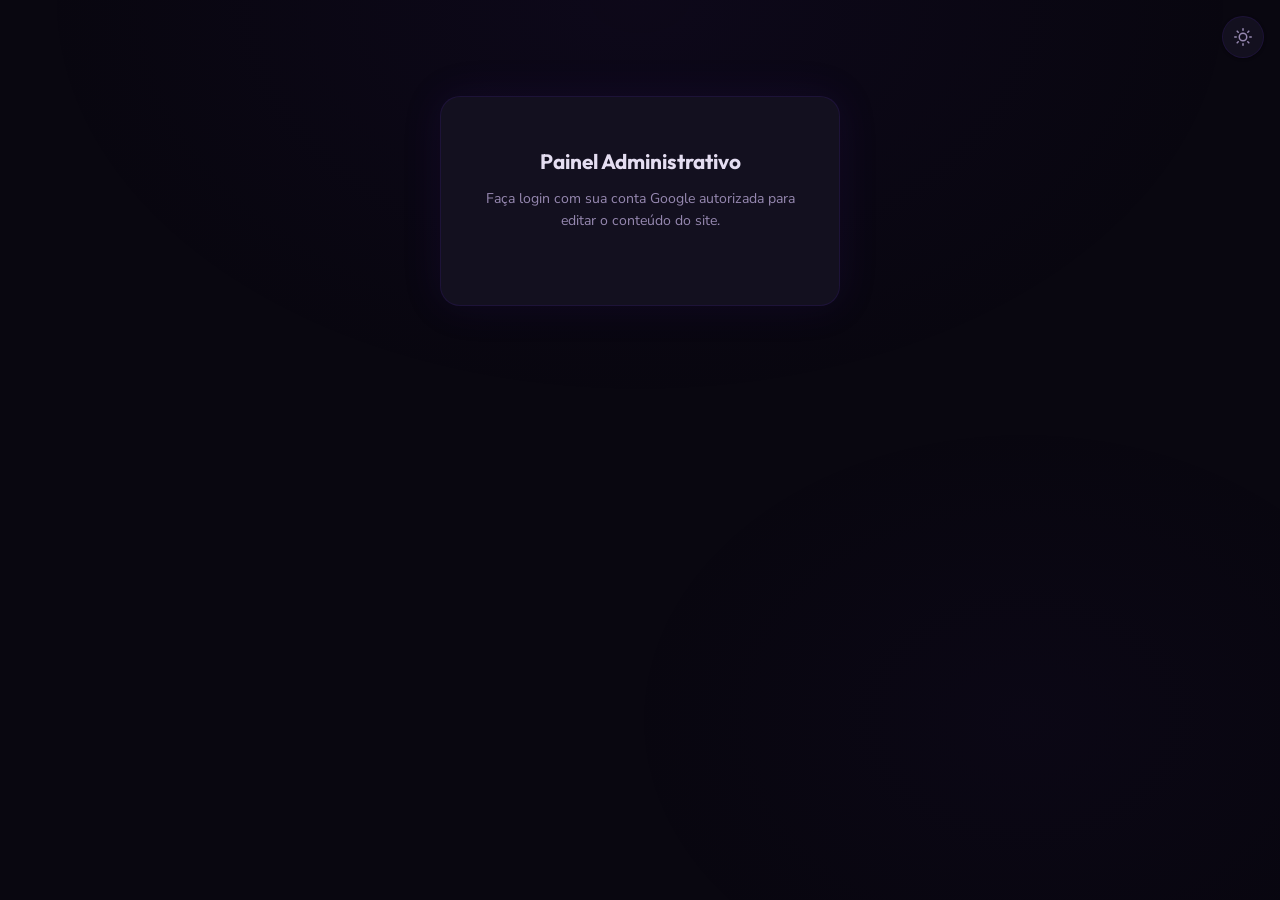
<file: admin.html>
<!DOCTYPE html>
<html lang="pt-BR" data-theme="dark">
<head>
  <meta charset="UTF-8">
  <meta name="viewport" content="width=device-width, initial-scale=1.0">
  <meta name="robots" content="noindex, nofollow">
  <title>Admin — Serviços MediQuo</title>

  <!-- Fonts -->
  <link rel="preconnect" href="https://fonts.googleapis.com">
  <link rel="preconnect" href="https://fonts.gstatic.com" crossorigin>
  <link
    href="https://fonts.googleapis.com/css2?family=Nunito+Sans:wght@400;600;700&family=Outfit:wght@500;600;700&display=swap"
    rel="stylesheet"
  >

  <!-- Reusa o CSS principal + estilos admin inline -->
  <link rel="stylesheet" href="css/main.css">
  <style>
    /* ─── Admin-specific overrides ─────────────────────── */

    .admin-container {
      max-width: 780px;
    }

    .login-card {
      background: var(--color-surface);
      border: 1px solid var(--color-border);
      border-radius: var(--radius-lg);
      padding: 3rem 2rem;
      text-align: center;
      box-shadow: var(--shadow-glow);
      max-width: 400px;
      margin: 4rem auto;
    }

    .login-title {
      font-family: var(--font-display);
      font-size: 1.3rem;
      font-weight: 700;
      color: var(--color-text);
      margin-bottom: 0.6rem;
    }

    .login-sub {
      font-size: 0.88rem;
      color: var(--color-text-muted);
      margin-bottom: 1.5rem;
    }

    .btn-google {
      display: inline-flex;
      align-items: center;
      gap: 0.6rem;
      padding: 0.65rem 1.4rem;
      font-family: var(--font-display);
      font-size: 0.9rem;
      font-weight: 600;
      color: #fff;
      background: linear-gradient(135deg, var(--color-primary), var(--color-primary-soft));
      border: none;
      border-radius: var(--radius-sm);
      cursor: pointer;
      transition: opacity 0.2s ease;
    }

    .btn-google:hover { opacity: 0.88; }

    .admin-panel { display: none; }

    .admin-header {
      display: flex;
      align-items: center;
      justify-content: space-between;
      margin-bottom: 2rem;
      flex-wrap: wrap;
      gap: 0.75rem;
    }

    .admin-user {
      font-size: 0.85rem;
      color: var(--color-text-muted);
    }

    .btn-logout {
      padding: 0.4rem 0.9rem;
      font-family: var(--font-display);
      font-size: 0.8rem;
      font-weight: 600;
      color: var(--color-danger);
      background: var(--color-surface-2);
      border: 1px solid var(--color-border);
      border-radius: var(--radius-sm);
      cursor: pointer;
      transition: border-color 0.2s;
    }

    .btn-logout:hover { border-color: var(--color-danger); }

    /* Tabs */
    .admin-tabs {
      display: flex;
      gap: 0;
      background: var(--color-surface-2);
      border: 1px solid var(--color-border);
      border-radius: var(--radius-sm);
      padding: 3px;
      margin-bottom: 1.5rem;
    }

    .admin-tab {
      flex: 1;
      padding: 0.55rem 1rem;
      font-family: var(--font-display);
      font-size: 0.85rem;
      font-weight: 600;
      border: none;
      border-radius: 6px;
      background: transparent;
      color: var(--color-text-muted);
      cursor: pointer;
      transition: all 0.2s ease;
    }

    .admin-tab:hover:not(.active) { color: var(--color-text); }

    .admin-tab.active {
      background: linear-gradient(135deg, var(--color-primary), var(--color-primary-soft));
      color: #fff;
      box-shadow: 0 2px 8px rgba(var(--color-primary-rgb), 0.3);
    }

    /* Edit table */
    .edit-table {
      width: 100%;
      border-collapse: collapse;
      font-size: 0.82rem;
    }

    .edit-table th,
    .edit-table td {
      padding: 0.5rem 0.6rem;
      border: 1px solid var(--color-border);
      vertical-align: top;
    }

    .edit-table th {
      background: var(--table-header-bg);
      font-family: var(--font-display);
      font-weight: 600;
      font-size: 0.75rem;
      color: var(--color-text-muted);
      text-transform: uppercase;
    }

    .edit-cell {
      width: 100%;
      min-height: 2rem;
      padding: 0.35rem 0.5rem;
      font-family: var(--font-body);
      font-size: 0.82rem;
      color: var(--color-text);
      background: var(--color-input-bg);
      border: 1px solid transparent;
      border-radius: 4px;
      outline: none;
      resize: vertical;
      transition: border-color 0.2s;
    }

    .edit-cell:focus {
      border-color: var(--color-accent);
    }

    .edit-cell.dirty {
      border-color: var(--color-warning);
    }

    /* FAQ edit */
    .faq-edit-list {
      display: flex;
      flex-direction: column;
      gap: 0.75rem;
    }

    .faq-edit-card {
      background: var(--color-surface);
      border: 1px solid var(--color-border);
      border-radius: var(--radius-md);
      padding: 1rem 1.25rem;
    }

    .faq-edit-field {
      margin-bottom: 0.75rem;
    }

    .faq-edit-label {
      display: block;
      font-family: var(--font-display);
      font-size: 0.78rem;
      font-weight: 600;
      color: var(--color-text-muted);
      margin-bottom: 0.3rem;
      text-transform: uppercase;
      letter-spacing: 0.04em;
    }

    .faq-edit-input,
    .faq-edit-textarea {
      width: 100%;
      padding: 0.5rem 0.7rem;
      font-family: var(--font-body);
      font-size: 0.88rem;
      color: var(--color-text);
      background: var(--color-input-bg);
      border: 1.5px solid var(--color-input-border);
      border-radius: var(--radius-sm);
      outline: none;
      transition: border-color 0.2s;
    }

    .faq-edit-textarea {
      min-height: 100px;
      resize: vertical;
    }

    .faq-edit-input:focus,
    .faq-edit-textarea:focus {
      border-color: var(--color-accent);
    }

    .faq-edit-actions {
      display: flex;
      gap: 0.5rem;
      justify-content: flex-end;
    }

    .btn-sm {
      padding: 0.4rem 0.85rem;
      font-family: var(--font-display);
      font-size: 0.78rem;
      font-weight: 600;
      border: none;
      border-radius: 6px;
      cursor: pointer;
      transition: opacity 0.2s;
    }

    .btn-sm:hover { opacity: 0.85; }

    .btn-save {
      background: linear-gradient(135deg, var(--color-primary), var(--color-primary-soft));
      color: #fff;
    }

    .btn-delete {
      background: var(--color-surface-2);
      color: var(--color-danger);
      border: 1px solid var(--color-border);
    }

    .btn-add {
      display: inline-flex;
      align-items: center;
      gap: 0.4rem;
      padding: 0.55rem 1.2rem;
      font-family: var(--font-display);
      font-size: 0.85rem;
      font-weight: 600;
      color: #fff;
      background: linear-gradient(135deg, var(--color-primary), var(--color-primary-soft));
      border: none;
      border-radius: var(--radius-sm);
      cursor: pointer;
      margin-top: 1rem;
      transition: opacity 0.2s;
    }

    .btn-add:hover { opacity: 0.88; }

    /* Toast */
    .toast {
      position: fixed;
      bottom: 1.5rem;
      left: 50%;
      transform: translateX(-50%) translateY(80px);
      padding: 0.65rem 1.4rem;
      font-family: var(--font-display);
      font-size: 0.85rem;
      font-weight: 600;
      color: #fff;
      border-radius: var(--radius-sm);
      z-index: 200;
      opacity: 0;
      transition: transform 0.3s ease, opacity 0.3s ease;
      pointer-events: none;
    }

    .toast.visible {
      transform: translateX(-50%) translateY(0);
      opacity: 1;
    }

    .toast-success { background: #059669; }
    .toast-error { background: var(--color-danger); }

    /* Responsive */
    @media (max-width: 768px) {
      .login-card { margin: 2rem 1rem; padding: 2rem 1.25rem; }
      .admin-header { flex-direction: column; align-items: flex-start; }
      .edit-table { font-size: 0.75rem; }
    }
  </style>
</head>

<body>
  <!-- Theme toggle -->
  <button class="theme-toggle" id="themeToggle" aria-label="Alternar tema">
    <svg class="theme-icon" id="themeIcon" width="18" height="18" viewBox="0 0 24 24" fill="none" stroke="currentColor" stroke-width="2" stroke-linecap="round" stroke-linejoin="round">
      <circle cx="12" cy="12" r="5"/>
    </svg>
  </button>

  <div class="container admin-container">

    <!-- Login -->
    <div class="login-card" id="loginSection">
      <h1 class="login-title">Painel Administrativo</h1>
      <p class="login-sub">Faça login com sua conta Google autorizada para editar o conteúdo do site.</p>
      <div id="googleLoginBtn"></div>
    </div>

    <!-- Admin Panel -->
    <div class="admin-panel" id="adminPanel">
      <div class="admin-header">
        <div>
          <h1 class="header-title" style="font-size:1.4rem;">Painel Admin</h1>
          <span class="admin-user" id="adminUser"></span>
        </div>
        <button class="btn-logout" id="logoutBtn">Sair</button>
      </div>

      <!-- Tabs -->
      <div class="admin-tabs">
        <button class="admin-tab active" data-tab="tabela">Tabela de Serviços</button>
        <button class="admin-tab" data-tab="faq">FAQ</button>
      </div>

      <!-- Tab: Tabela -->
      <div class="tab-content" id="tabTabela">
        <div class="loading-state" id="adminTabelaLoading">
          <div class="loading-spinner"></div>
          <p class="loading-text">Carregando tabela…</p>
        </div>
        <div class="table-wrapper" id="adminTabelaContent" style="display:none;">
          <table class="edit-table" id="editTable">
            <thead id="editTableHead"></thead>
            <tbody id="editTableBody"></tbody>
          </table>
        </div>
      </div>

      <!-- Tab: FAQ -->
      <div class="tab-content" id="tabFaq" style="display:none;">
        <div class="loading-state" id="adminFaqLoading">
          <div class="loading-spinner"></div>
          <p class="loading-text">Carregando FAQ…</p>
        </div>
        <div id="adminFaqContent" style="display:none;">
          <div class="faq-edit-list" id="faqEditList"></div>
          <button class="btn-add" id="addFaqBtn">
            <svg width="16" height="16" viewBox="0 0 24 24" fill="none" stroke="currentColor" stroke-width="2" stroke-linecap="round" stroke-linejoin="round">
              <line x1="12" y1="5" x2="12" y2="19"/><line x1="5" y1="12" x2="19" y2="12"/>
            </svg>
            Adicionar Pergunta
          </button>
        </div>
      </div>
    </div>
  </div>

  <!-- Toast -->
  <div class="toast" id="toast"></div>

  <!-- Google Identity Services -->
  <script src="https://accounts.google.com/gsi/client" async defer></script>

  <!-- App -->
  <script src="js/api.js"></script>
  <script src="js/admin.js"></script>
</body>
</html>
</file>
<file: css/main.css>
/* ═══════════════════════════════════════════════════════════
   SERVIÇOS DE SAÚDE — MediQuo — Estilos
   Tema escuro (padrão) + tema claro via data-theme="light"
   Acento principal: #491e9c — coerente com style.css de referência
   ═══════════════════════════════════════════════════════════ */

/* ─── Reset ────────────────────────────────────────────── */

*, *::before, *::after {
  box-sizing: border-box;
  margin: 0;
  padding: 0;
}

/* ─── Variáveis — Tema Escuro ─────────────────────────── */

:root,
[data-theme="dark"] {
  --color-bg:           #090710;
  --color-surface:      #13101f;
  --color-surface-2:    #1a1528;
  --color-surface-3:    #221c34;
  --color-border:       rgba(73, 30, 156, 0.2);
  --color-border-hover: rgba(73, 30, 156, 0.45);
  --color-primary:      #491e9c;
  --color-primary-rgb:  73, 30, 156;
  --color-primary-soft: #5c2fc4;
  --color-primary-glow: rgba(73, 30, 156, 0.15);
  --color-accent:       #8257e6;
  --color-text:         #e4ddf1;
  --color-text-muted:   #9688b0;
  --color-text-dim:     #6e5f8a;
  --color-danger:       #e54560;
  --color-success:      #34d399;
  --color-warning:      #fbbf24;
  --color-input-bg:     #0f0c1a;
  --color-input-border: #2a2240;
  --color-input-focus:  #491e9c;
  --shadow-sm:          0 1px 3px rgba(0,0,0,0.4);
  --shadow-md:          0 4px 16px rgba(0,0,0,0.5);
  --shadow-glow:        0 0 40px rgba(73, 30, 156, 0.12);
  --radius-sm:          8px;
  --radius-md:          14px;
  --radius-lg:          20px;
  --font-display:       'Outfit', sans-serif;
  --font-body:          'Nunito Sans', sans-serif;

  /* Tabela */
  --table-header-bg:    #1c1630;
  --table-row-alt:      rgba(73, 30, 156, 0.04);
  --table-row-hover:    rgba(73, 30, 156, 0.08);
}

/* ─── Variáveis — Tema Claro ──────────────────────────── */

[data-theme="light"] {
  --color-bg:           #f4f0fa;
  --color-surface:      #ffffff;
  --color-surface-2:    #f0ecf7;
  --color-surface-3:    #e8e2f4;
  --color-border:       rgba(73, 30, 156, 0.12);
  --color-border-hover: rgba(73, 30, 156, 0.3);
  --color-primary-glow: rgba(73, 30, 156, 0.06);
  --color-text:         #1c1230;
  --color-text-muted:   #5e5077;
  --color-text-dim:     #8a7da3;
  --color-input-bg:     #f8f5ff;
  --color-input-border: #d4cce6;
  --shadow-sm:          0 1px 3px rgba(73, 30, 156, 0.06);
  --shadow-md:          0 4px 20px rgba(73, 30, 156, 0.08);
  --shadow-glow:        0 0 40px rgba(73, 30, 156, 0.05);
  --table-header-bg:    #ede7f8;
  --table-row-alt:      rgba(73, 30, 156, 0.03);
  --table-row-hover:    rgba(73, 30, 156, 0.06);
}

/* ─── Base ─────────────────────────────────────────────── */

html {
  font-size: 16px;
  -webkit-font-smoothing: antialiased;
  -moz-osx-font-smoothing: grayscale;
  scroll-behavior: smooth;
}

body {
  font-family: var(--font-body);
  background: var(--color-bg);
  color: var(--color-text);
  min-height: 100vh;
  line-height: 1.6;
  transition: background 0.35s ease, color 0.35s ease;
}

body::before {
  content: '';
  position: fixed;
  inset: 0;
  background:
    radial-gradient(ellipse 600px 400px at 50% 0%, rgba(var(--color-primary-rgb), 0.07), transparent),
    radial-gradient(ellipse 400px 300px at 80% 80%, rgba(var(--color-primary-rgb), 0.04), transparent);
  pointer-events: none;
  z-index: 0;
}

/* ─── Layout ───────────────────────────────────────────── */

.container {
  position: relative;
  z-index: 1;
  max-width: 960px;
  margin: 0 auto;
  padding: 2rem 1.25rem 4rem;
}

/* ─── Botão Tema ───────────────────────────────────────── */

.theme-toggle {
  position: fixed;
  top: 1rem;
  right: 1rem;
  z-index: 100;
  width: 42px;
  height: 42px;
  border-radius: 50%;
  border: 1px solid var(--color-border);
  background: var(--color-surface);
  color: var(--color-text-muted);
  cursor: pointer;
  display: flex;
  align-items: center;
  justify-content: center;
  transition: all 0.25s ease;
  box-shadow: var(--shadow-sm);
}

.theme-toggle:hover {
  border-color: var(--color-primary);
  color: var(--color-primary-soft);
  transform: scale(1.08);
}

/* ─── Header ───────────────────────────────────────────── */

.header {
  text-align: center;
  margin-bottom: 2.5rem;
  position: relative;
}

.header-glow {
  position: absolute;
  top: -20px;
  left: 50%;
  transform: translateX(-50%);
  width: 240px;
  height: 80px;
  background: radial-gradient(ellipse, rgba(var(--color-primary-rgb), 0.2), transparent 70%);
  pointer-events: none;
}

.header-title {
  font-family: var(--font-display);
  font-size: 2rem;
  font-weight: 700;
  letter-spacing: -0.02em;
  background: linear-gradient(135deg, var(--color-accent), var(--color-primary-soft));
  -webkit-background-clip: text;
  -webkit-text-fill-color: transparent;
  background-clip: text;
}

.header-sub {
  font-size: 0.95rem;
  color: var(--color-text-muted);
  margin-top: 0.4rem;
}

/* ─── Seções ───────────────────────────────────────────── */

.section {
  margin-bottom: 3rem;
}

.section-title {
  font-family: var(--font-display);
  font-size: 1.35rem;
  font-weight: 700;
  color: var(--color-text);
  margin-bottom: 1.2rem;
  display: flex;
  align-items: center;
  gap: 0.6rem;
}

.section-title svg {
  color: var(--color-accent);
  flex-shrink: 0;
}

/* ═══════════════════════════════════════════════════════════
   TABELA DE SERVIÇOS
   ═══════════════════════════════════════════════════════════ */

.table-wrapper {
  overflow-x: auto;
  -webkit-overflow-scrolling: touch;
  border-radius: var(--radius-md);
  border: 1px solid var(--color-border);
  background: var(--color-surface);
  box-shadow: var(--shadow-glow);
}

.service-table {
  width: 100%;
  border-collapse: collapse;
  font-size: 0.85rem;
  min-width: 750px;
}

.service-table th,
.service-table td {
  padding: 0.7rem 0.85rem;
  text-align: left;
  border-bottom: 1px solid var(--color-border);
  vertical-align: top;
}

.service-table thead th {
  font-family: var(--font-display);
  font-weight: 700;
  font-size: 0.8rem;
  text-transform: uppercase;
  letter-spacing: 0.03em;
  color: var(--color-text-muted);
  background: var(--table-header-bg);
  position: sticky;
  top: 0;
  z-index: 2;
  white-space: nowrap;
}

/* Grupo headers */
.group-header {
  text-align: center !important;
  font-size: 0.72rem;
  color: var(--color-accent);
  background: var(--color-surface-2) !important;
  letter-spacing: 0.06em;
}

/* Campo (primeira coluna) */
.service-table td:first-child {
  font-family: var(--font-display);
  font-weight: 600;
  color: var(--color-text);
  white-space: nowrap;
  background: var(--color-surface);
  position: sticky;
  left: 0;
  z-index: 1;
  border-right: 1px solid var(--color-border);
}

.service-table th:first-child {
  position: sticky;
  left: 0;
  z-index: 3;
  border-right: 1px solid var(--color-border);
}

.service-table tbody tr:nth-child(even) {
  background: var(--table-row-alt);
}

.service-table tbody tr:hover {
  background: var(--table-row-hover);
}

.service-table tbody tr:last-child td {
  border-bottom: none;
}

/* Badges na tabela */
.badge {
  display: inline-block;
  padding: 0.2rem 0.55rem;
  border-radius: 4px;
  font-family: var(--font-display);
  font-weight: 600;
  font-size: 0.75rem;
  white-space: nowrap;
}

.badge-sim {
  background: rgba(52, 211, 153, 0.12);
  color: var(--color-success);
}

.badge-nao {
  background: rgba(229, 69, 96, 0.08);
  color: var(--color-text-dim);
}

/* Scroll hint mobile */
.scroll-hint {
  display: none;
  text-align: center;
  font-size: 0.78rem;
  color: var(--color-text-dim);
  margin-top: 0.5rem;
  gap: 0.3rem;
  align-items: center;
  justify-content: center;
}

.scroll-hint svg { color: var(--color-accent); }

/* ═══════════════════════════════════════════════════════════
   FAQ ACCORDION
   ═══════════════════════════════════════════════════════════ */

.faq-list {
  display: flex;
  flex-direction: column;
  gap: 0.75rem;
}

.faq-item {
  background: var(--color-surface);
  border: 1px solid var(--color-border);
  border-radius: var(--radius-md);
  overflow: hidden;
  transition: border-color 0.25s ease, box-shadow 0.25s ease;
}

.faq-item:hover {
  border-color: var(--color-border-hover);
}

.faq-item[open] {
  box-shadow: var(--shadow-glow);
  border-color: rgba(var(--color-primary-rgb), 0.35);
}

.faq-question {
  display: flex;
  align-items: center;
  justify-content: space-between;
  gap: 1rem;
  padding: 1rem 1.25rem;
  cursor: pointer;
  list-style: none;
  font-family: var(--font-display);
  font-size: 0.95rem;
  font-weight: 600;
  color: var(--color-text);
  transition: color 0.2s ease;
  user-select: none;
  -webkit-user-select: none;
}

.faq-question::-webkit-details-marker { display: none; }

.faq-question:hover { color: var(--color-accent); }

.faq-chevron {
  flex-shrink: 0;
  width: 20px;
  height: 20px;
  color: var(--color-text-dim);
  transition: transform 0.3s ease, color 0.3s ease;
}

.faq-item[open] .faq-chevron {
  transform: rotate(180deg);
  color: var(--color-accent);
}

.faq-answer {
  padding: 0 1.25rem 1.15rem;
  font-size: 0.88rem;
  line-height: 1.7;
  color: var(--color-text-muted);
  white-space: pre-line;
}

.faq-answer strong {
  color: var(--color-text);
  font-weight: 600;
}

/* ═══════════════════════════════════════════════════════════
   LOADING / ERROR STATES
   ═══════════════════════════════════════════════════════════ */

.loading-state,
.error-state {
  text-align: center;
  padding: 3rem 1rem;
}

.loading-spinner {
  display: inline-block;
  width: 32px;
  height: 32px;
  border: 3px solid var(--color-border);
  border-top-color: var(--color-accent);
  border-radius: 50%;
  animation: spin 0.8s linear infinite;
}

@keyframes spin {
  to { transform: rotate(360deg); }
}

.loading-text {
  font-size: 0.88rem;
  color: var(--color-text-dim);
  margin-top: 0.75rem;
}

.error-state {
  color: var(--color-danger);
}

.error-msg {
  font-size: 0.9rem;
  margin-bottom: 1rem;
}

.btn-retry {
  display: inline-flex;
  align-items: center;
  gap: 0.4rem;
  padding: 0.55rem 1.2rem;
  font-family: var(--font-display);
  font-size: 0.85rem;
  font-weight: 600;
  color: #fff;
  background: linear-gradient(135deg, var(--color-primary), var(--color-primary-soft));
  border: none;
  border-radius: var(--radius-sm);
  cursor: pointer;
  transition: opacity 0.2s ease;
}

.btn-retry:hover { opacity: 0.88; }

/* ═══════════════════════════════════════════════════════════
   FOOTER
   ═══════════════════════════════════════════════════════════ */

.footer {
  text-align: center;
  padding: 2rem 0 1rem;
  font-size: 0.78rem;
  color: var(--color-text-dim);
  border-top: 1px solid var(--color-border);
}

/* ═══════════════════════════════════════════════════════════
   RESPONSIVO
   ═══════════════════════════════════════════════════════════ */

@media (max-width: 768px) {
  .container {
    padding: 1.5rem 0.75rem 3rem;
  }

  .header-title {
    font-size: 1.55rem;
  }

  .section-title {
    font-size: 1.15rem;
  }

  .scroll-hint {
    display: flex;
  }

  .service-table {
    font-size: 0.78rem;
  }

  .service-table th,
  .service-table td {
    padding: 0.55rem 0.65rem;
  }

  .faq-question {
    font-size: 0.88rem;
    padding: 0.85rem 1rem;
  }

  .faq-answer {
    padding: 0 1rem 1rem;
    font-size: 0.82rem;
  }
}

@media (max-width: 480px) {
  .header-title {
    font-size: 1.35rem;
  }

  .service-table {
    font-size: 0.72rem;
  }
}

/* ─── Acessibilidade: Reduced Motion ──────────────────── */

@media (prefers-reduced-motion: reduce) {
  *, *::before, *::after {
    animation-duration: 0.01ms !important;
    transition-duration: 0.01ms !important;
  }
}

/* ─── Focus Visible ───────────────────────────────────── */

:focus-visible {
  outline: 2px solid var(--color-accent);
  outline-offset: 2px;
}
</file>
